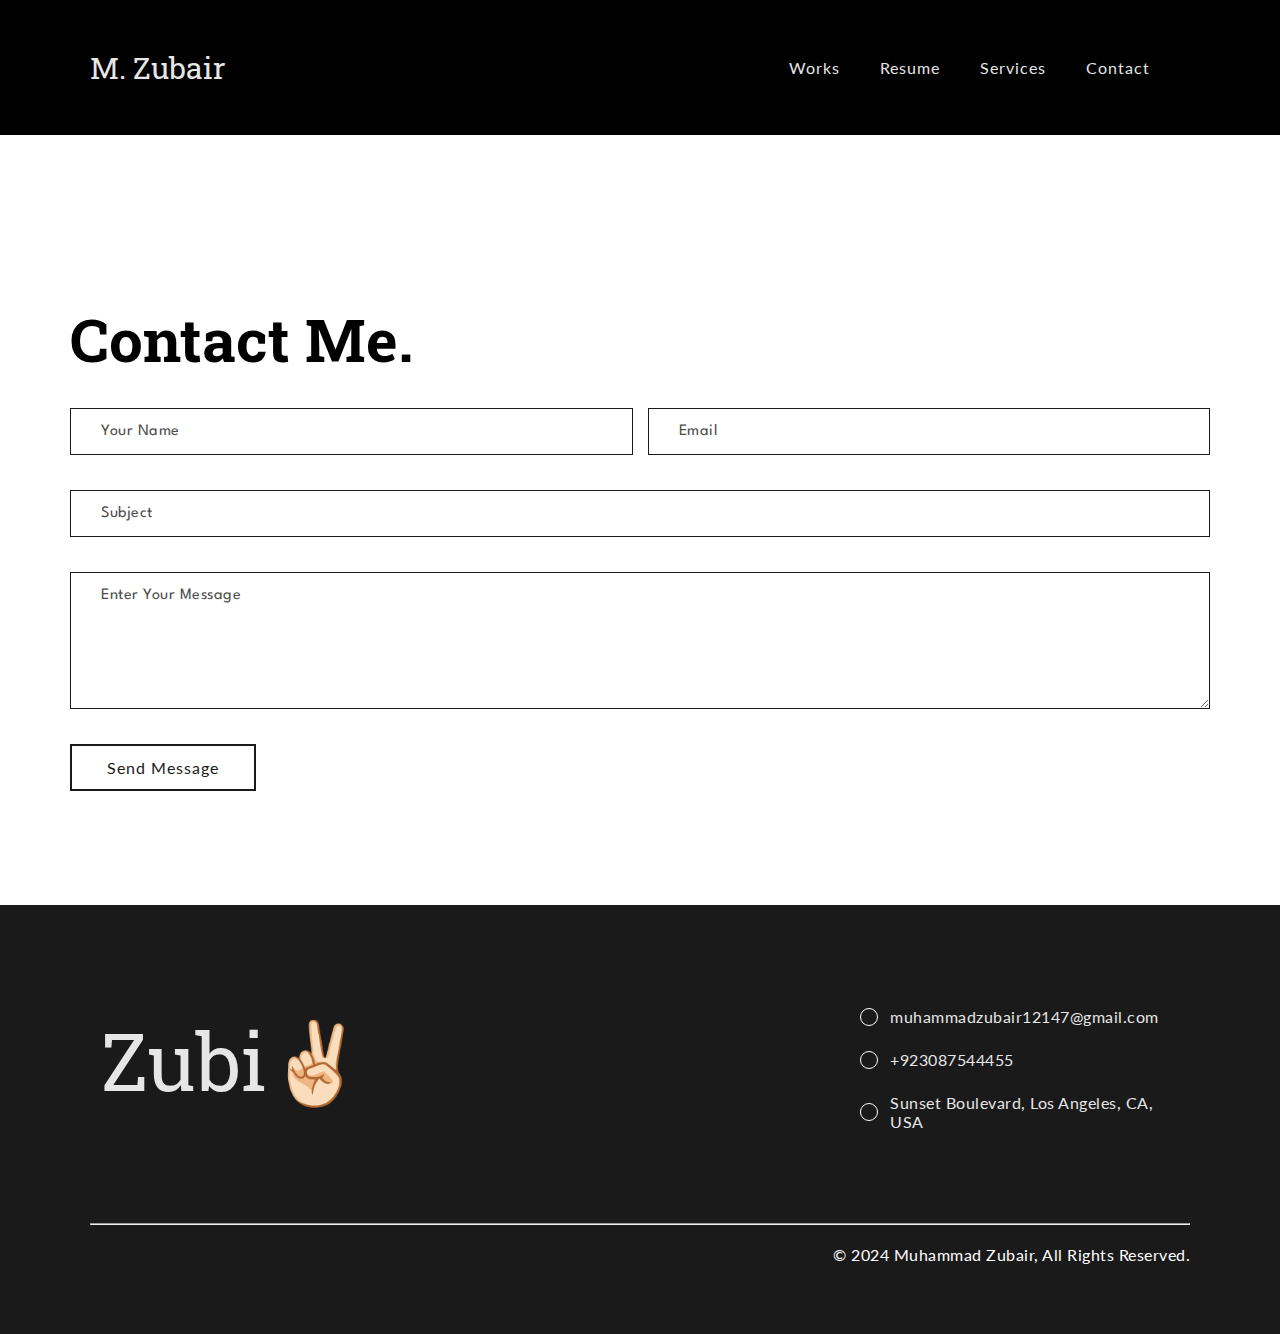
<file: contact.html>
<!DOCTYPE html>
<html lang="en">
  <head>
    <meta charset="UTF-8" />
    <link
      rel="shortcut icon"
      href="./images/Favicon-32x32.svg"
      type="image/x-icon"
    />
    <link
      rel="stylesheet"
      href="https://cdnjs.cloudflare.com/ajax/libs/font-awesome/6.5.2/css/all.min.css"
      integrity="sha512-SnH5WK+bZxgPHs44uWIX+LLJAJ9/2PkPKZ5QiAj6Ta86w+fsb2TkcmfRyVX3pBnMFcV7oQPJkl9QevSCWr3W6A=="
      crossorigin="anonymous"
      referrerpolicy="no-referrer"
    />

    <meta name="viewport" content="width=device-width, initial-scale=1.0" />
    <link rel="stylesheet" href="style.css" />
    <title>Muhammad Zubair | Portfolio</title>
  </head>
  <body>
    <div id="app-container">
      <nav class="nav">
        <div class="logo">
          <a class="link" href="./index.html">M. Zubair</a>
        </div>
        <ul class="menu">
          <li class="menu-item">
            <a href="#" class="link">Works</a>
          </li>
          <li class="menu-item">
            <a href="#" class="link">Resume</a>
          </li>
          <li class="menu-item">
            <a href="#" class="link">Services</a>
          </li>
          <li class="menu-item">
            <a href="#" class="link">Contact</a>
          </li>
        </ul>
      </nav>

      <main id="main" class="contact-main">
        <form class="contact-form" action="#" method="post">
          <h2 class="heading">Contact Me.</h2>
          <div class="two-col-input">
            <input
              placeholder="Your Name"
              type="text"
              name="name"
              id="name"
              required
            />
            <input
              placeholder="Email"
              type="email"
              name="email"
              id="email"
              required
            />
          </div>

          <input
            type="text"
            name="subject"
            id="subject"
            placeholder="Subject"
            required
          />

          <textarea
            name="message"
            id="message"
            placeholder="Enter Your Message"
            rows="7"
            required
          ></textarea>
          <button class="btn btn--submit">
            <span>Send Message</span>
          </button>
        </form>
      </main>

      <footer id="footer">
        <div class="footer-hero">
          <h2 class="logo footer-logo">
            <a href="#" class="link">Zubi✌🏻</a>
          </h2>

          <div class="contacts">
            <div class="contact-email">
              <i class="contact-icon fa-regular fa-envelope"></i>
              <p class="paragraph">
                <a
                  href="mailto:muhammadzubair12147@gmail.com"
                  class="link"
                  target="_blank"
                >
                  muhammadzubair12147@gmail.com
                </a>
              </p>
            </div>
            <div class="contact-phone">
              <i class="contact-icon fa-solid fa-phone"></i>
              <p class="paragraph">
                <a href="tel:+923087544455" class="link"> +923087544455 </a>
              </p>
            </div>

            <div class="contact-phone">
              <i class="contact-icon fa-solid fa-location-dot"></i>
              <p class="paragraph">
                <a href="geo:34.090698, -118.386002" class="link">
                  Sunset Boulevard, Los Angeles, CA, USA
                </a>
              </p>
            </div>
          </div>
        </div>

        <!-- <div class="footer-links-address"> -->
        <div class="social-links footer-social-links">
          <a href="https://www.facebook.com/zubair.g.756412/" target="_blank"
            ><i class="fa-brands fa-facebook-f" style="color: white"></i
          ></a>
          <a
            href="https://x.com/mzubair12147"
            style="color: white"
            target="_blank"
            ><i class="fa-brands fa-x-twitter"></i
          ></a>
          <a
            href="https://github.com/mzubair12147"
            target="_blank"
            style="color: white"
            ><i class="fa-brands fa-github"></i
          ></a>
          <a
            href="https://www.linkedin.com/in/muhammad-zubair-b3b579263/"
            target="_blank"
            style="color: white"
            ><i class="fa-brands fa-linkedin"></i
          ></a>
          <a
            href="https://www.instagram.com/mzubair12147/"
            target="_blank"
            style="color: white"
            ><i class="fa-brands fa-instagram"></i
          ></a>
        </div>

        <hr />
        <p class="paragraph copyright">
          &copy; 2024 Muhammad Zubair, All Rights Reserved.
        </p>
      </footer>
    </div>
  </body>
</html>
</file>
<file: style.css>
@import url("https://fonts.googleapis.com/css2?family=Bodoni+Moda:ital,opsz,wght@0,6..96,400..900;1,6..96,400..900&family=Lato:ital,wght@0,100;0,300;0,400;0,700;0,900;1,100;1,300;1,400;1,700;1,900&family=League+Spartan:wght@100..900&family=Merienda:wght@300..900&family=Montserrat:ital,wght@0,100..900;1,100..900&family=Open+Sans:ital,wght@0,300..800;1,300..800&family=Playfair+Display:ital,wght@0,400..900;1,400..900&family=Roboto+Slab:wght@100..900&family=Titillium+Web:ital,wght@0,200;0,300;0,400;0,600;0,700;0,900;1,200;1,300;1,400;1,600;1,700&display=swap");

:root {
  /* Font Families */
  /* --font-primary: "Roboto", sans-serif;
    --font-secondary: "Anton SC", sans-serif; */
  --font-bodoni-moda: "Bodoni Moda", serif;
  --font-lato: "Lato", sans-serif;
  --font-league-spartan: "League Spartan", sans-serif;
  --font-merienda: "Merienda", cursive;
  --font-montserrat: "Montserrat", sans-serif;
  --font-open-sans: "Open Sans", sans-serif;
  --font-playfair-display: "Playfair Display", serif;
  --font-roboto-slab: "Roboto Slab", serif;
  --font-titillium-web: "Titillium Web", sans-serif;

  /* Primary Color Palette */
  --color-primary: #1a1a1a; /* Dark Gray */
  --color-secondary: #ffffff; /* White */
  --color-tertiary: #8b4513; /* Brown */
  --color-accent: #3498db; /* Blue */
  --color-accent-secondary: #e74c3c; /* Red */

  --color-primary-light-1: #333333;
  --color-primary-light-2: #4d4d4d;
  --color-primary-light-3: #666666;
  --color-primary-light-4: #808080;
  --color-primary-dark-1: #0d0d0d;
  --color-primary-dark-2: #050505;
  --color-primary-dark-3: #000000;

  --color-secondary-light-1: #ffffff;
  --color-secondary-light-2: #f2f2f2;
  --color-secondary-light-3: #e6e6e6;
  --color-secondary-light-4: #cccccc;
  --color-secondary-dark-1: #b3b3b3;
  --color-secondary-dark-2: #999999;
  --color-secondary-dark-3: #808080;
  --color-secondary-dark-4: #666666;

  --color-tertiary-light-1: #a0522d;
  --color-tertiary-light-2: #b56539;
  --color-tertiary-light-3: #c47b45;
  --color-tertiary-light-4: #d39251;
  --color-tertiary-dark-1: #7a3f12;
  --color-tertiary-dark-2: #69370f;
  --color-tertiary-dark-3: #58300d;
  --color-tertiary-dark-4: #47280a;

  --color-accent-light-1: #5dade2;
  --color-accent-light-2: #85c1e9;
  --color-accent-light-3: #aed6f1;
  --color-accent-light-4: #d6eaf8;
  --color-accent-dark-1: #2e86c1;
  --color-accent-dark-2: #2874a6;
  --color-accent-dark-3: #21618c;
  --color-accent-dark-4: #1b4f72;

  --color-accent-secondary-light-1: #f1948a;
  --color-accent-secondary-light-2: #f5b7b1;
  --color-accent-secondary-light-3: #f9e79f;
  --color-accent-secondary-light-4: #fadbd8;
  --color-accent-secondary-dark-1: #cb4335;
  --color-accent-secondary-dark-2: #b03a2e;
  --color-accent-secondary-dark-3: #943126;
  --color-accent-secondary-dark-4: #78281f;
}

* {
  margin: 0;
  padding: 0;
  box-sizing: inherit;
}

::selection {
  background-color: var(--color-secondary);
  color: var(--color-primary);
}

::-webkit-scrollbar {
  width: 1.4rem;
  background-color: var(--color-primary-dark-3);
}

::-webkit-scrollbar-thumb {
  background-color: var(--color-secondary);
  border: 1px solid var(--color-primary-dark-3);
}

::-webkit-scrollbar-button {
  background-color: white;
  border: 1px solid black;
}

html {
  font-size: 62.5%;
  scroll-behavior: smooth;
}

body {
  box-sizing: border-box;
}

html,
body {
  height: 100%;
  width: 100%;
}

#app-container {
  width: 100%;
  min-height: 100vh;
  background-color: black;
  display: flex;
  justify-content: flex-start;
  flex-direction: column;
  align-items: center;
}

#app-container > * {
  padding-left: 7vw;
  padding-right: 7vw;
}

.nav {
  position: fixed;
  height: 15vh;
  width: 100%;
  display: flex;
  justify-content: space-between;
  align-items: center;
  background: var(--color-primary-dark-3);
  z-index: 1000;
  mix-blend-mode: difference;
}

.nav + header,
.nav + main {
  margin-top: 15vh;
}

.link {
  color: var(--color-secondary-light-3);
  text-decoration: none;
  font-family: var(--font-lato);
}

.link:link,
.link:visited {
  color: var(--color-secondary-light-3);
}

.logo {
  font-size: 3rem;
  position: relative;
}

.logo .link {
  color: var(--color-secondary-light-3);
  font-family: var(--font-roboto-slab);
  transition: 0.2s all ease-in-out;
}

.logo:hover .link {
  color: var(--color-secondary);
  text-shadow: 0 0 var(--color-secondary);
}

.menu {
  display: flex;
  list-style: none;
}

.menu-item {
  margin-right: 4rem;
  font-size: 1.6rem;
  letter-spacing: 0.1rem;
}

.logo .link::after,
.link::after,
.link::before {
  display: block;
  content: "";
  background-color: white;
  width: 0%;
  height: 2px;
  transition: 0.2s all ease-in-out;
}

.menu-item:hover .link {
  color: var(--color-secondary);
}

.logo:hover .link::after,
.menu-item:hover .link::after,
.menu-item:hover .link::before {
  width: 100%;
}

#header {
  min-height: 120vh;
  height: max-content;
  padding: 0vh 7vw 5vh;
  text-align: left;
  margin: 0 auto;
  width: 100%;
  display: grid;
  grid-template-columns: 1fr 1fr;
  align-items: center;
  column-gap: 15%;
  position: relative;
}

.hero {
  font-family: var(--font-roboto-slab);
  font-size: 9rem;
  color: var(--color-secondary);
  text-shadow: 0 0 4rem var(--color-primary-light-3);
  margin-left: 5%;
}

.introduction {
  background-color: var(--color-secondary);
  min-height: 70%;
  width: 100%;
  display: flex;
  flex-direction: column;
  justify-content: center;
  align-items: flex-start;
  padding: 0 4rem;
  gap: 2rem;
  position: relative;
}

.paragraph {
  font-size: 1.6rem;
  font-family: var(--font-lato);
}

.introduction .intro {
  font-size: 2rem;
  line-height: 1.3;
  font-family: var(--font-lato);
  letter-spacing: 0.5px;
}

.rect {
  width: 90%;
  position: absolute;
  margin: 0 5%;
  bottom: 5%;
  left: 0;
  height: 2%;
  background-color: var(--color-primary-dark-3);
}

.btn {
  background: transparent;
  padding: 1.2rem 3.5rem;
  font-family: var(--font-lato);
  font-size: 1.6rem;
  letter-spacing: 1px;
  border: 2px solid var(--color-primary);
  position: relative;
  color: var(--color-primary);
  transition: 0.3s all ease-in-out;
}

.btn::before {
  /* z-index: 1; */
  display: block;
  content: "";
  position: absolute;
  height: 100%;
  width: 0%;
  top: 0;
  left: 0;
  color: var(--color-secondary);
  background-color: black;
  transition: 0.3s all ease-in-out;
}

.btn:hover::before {
  width: 100%;
}

.btn:hover {
  cursor: pointer;
}

.btn:hover span {
  mix-blend-mode: difference;
  color: var(--color-secondary);
}

.social-links {
  position: absolute;
  bottom: 0;
  width: 100%;
  width: 100%;
  text-align: center;
  padding: 2rem;
}

.social-links a i {
  font-size: 2rem;
  height: 3rem;
  width: 3rem;
  transition: 0.2s all ease;
}

.social-links a:hover i {
  scale: 1.2;
  text-shadow: 0 0 1rem var(--color-secondary);
}

.center {
  text-align: center;
}

.two-col {
  display: grid;
  grid-template-columns: 1fr 1fr;
}

#main {
  flex-grow: 1;
  min-height: 50vh;
  padding-top: 5rem;
  background-color: var(--color-secondary-light-1);
  width: 100%;
  padding-left: 0;
  padding-right: 0;
}

#main > * {
  padding: 10rem 7rem;
}

#main > * {
  min-height: 80vh;
  width: 100%;
}

#main #about {
  height: 80vh;
  padding: 5rem 20rem;
  margin: 5rem 0;
  padding-bottom: 10rem;
  align-items: center;
  justify-items: start;
  /* gap: 4rem; */
}

#about .about-text {
  align-self: flex-start;
  margin-top: auto;
  margin-bottom: auto;
  text-align: left;
}

.about-text .paragraph {
  letter-spacing: 0.8 px;
  width: 100%;
  font-size: 2rem;
}

#about .img-container {
  overflow: hidden;
  width: 80%;
}

#about .img-container img {
  width: 205%;
  filter: grayscale(1);
}

#expertise {
  text-align: center;
  background-color: var(--color-primary-dark-3);
  color: var(--color-secondary);
  display: flex;
  flex-direction: column;
  min-height: 82vh;
}

.expertise--list {
  margin-top: 3rem;
  flex-grow: 1;
  display: grid;
  grid-template-columns: 1fr 1fr;
  grid-template-rows: 120px 120px;
  gap: 4rem;
}

.expertise--item .heading,
.expertise--item-text,
.expertise--item {
  transition: 0.4s all ease-in-out;
}

.expertise--item .heading {
  font-family: var(--font-roboto-slab);
}

.expertise--item-text {
  padding: 0 4rem;
  text-align: justify;
  letter-spacing: -0.1px;
  position: absolute;
  font-size: 1.6rem;
  top: 100%;
}

.expertise--item {
  background-color: var(--color-secondary);
  color: var(--color-primary-dark-1);
  position: relative;
  overflow: hidden;
  display: flex;
  justify-content: center;
  align-items: center;
}

.expertise--item:hover {
  cursor: pointer;
  box-shadow: 0 0 2rem var(--color-secondary);
}

.expertise--item:hover .heading {
  transform: translateY(-150%);
}

.expertise--item:hover .expertise--item-text {
  top: 50%;
  transform: translateY(-50%);
}

.education .heading i {
  background-color: var(--color-primary-dark-3);
  color: var(--color-secondary);
  font-size: 2rem;
  padding: 1rem;
  border-radius: 0.5rem;
}

.education {
  padding-left: 10rem;
  padding-right: 10rem;
  display: flex;
  justify-content: flex-start;
  align-items: flex-start;
  flex-direction: column;
}

.education--list {
  margin: 0 2rem;
  transform: translateY(-2rem);
  border-left: 3px solid var(--color-primary);
  flex-grow: 1;
}
.education--list-item {
  position: relative;
  padding: 3rem;
}

.education--text {
  padding-left: 1rem;
}

.experience {
  margin-bottom: 5rem;
}

.time-limit {
  padding-left: 1.5rem;
  font-size: 1.4rem;
  color: var(--color-accent-dark-2);
  font-family: var(--font-league-spartan);
}

.time-limit--red {
  color: var(--color-accent-secondary);
}

.dot {
  position: absolute;
  z-index: 100;
  top: 15%;
  left: -0.6rem;
  border-radius: 50%;
  height: 1rem;
  width: 1rem;
  box-shadow: 0 0 1rem;

  background-color: var(--color-primary-dark-3);
}

#skills {
  background-color: var(--color-primary-dark-3);
  color: var(--color-secondary-light-1);
  width: 100%;
  padding: 10rem 10rem;
  text-align: center;
  display: flex;
  justify-content: flex-start;
  align-items: center;
  flex-direction: column;
  gap: 6rem;
}

.skill {
  display: grid;
  grid-template-columns: repeat(4, 1fr);
  grid-template-rows: 10rem 10rem;
  column-gap: 6rem;
  row-gap: 4rem;
  justify-items: center;
  font-family: var(--font-lato);
}

.skill--item {
  padding: 3rem 5rem;
  justify-self: stretch;
  font-size: 2.2rem;
  display: flex;
  justify-content: center;
  align-items: center;
  gap: 1rem;
  border: 1px solid white;
  border-radius: 0.5rem;
  transition: 0.2s all ease;
}

.skill--item:hover {
  color: var(--color-primary-dark-3);
  background-color: var(--color-secondary);
  cursor: pointer;
  transform: translateY(-0.5rem);
}

#hobbies {
  padding-left: 20rem;
  padding-right: 20rem;
}

.hobby--item {
  display: flex;
  flex-direction: column;
  width: 100%;
  list-style: none;
}

.hobby--item > * {
  margin-bottom: 1rem;
}

.hobby--item .paragraph {
  width: 100%;
  display: flex;
  gap: 1rem;
}

.contact-main {
  display: flex;
  align-items: center;
  justify-content: center;
  gap: 7rem;
}

.contact-main > * {
  width: 50%;
}

.contact-form {
  width: 60%;
  display: flex;
  flex-direction: column;
  justify-content: center;
  align-items: flex-start;
  gap: 2rem;
}

.heading {
  font-size: 6rem;
  font-family: var(--font-roboto-slab);
  margin-bottom: 1rem;
}

.heading--small {
  font-size: 4rem;
}

.heading--extra-small {
  font-size: 5rem;
  font-weight: 700;
}

.heading--too--small {
  font-size: 2.5rem;
  font-weight: 500;
}

.contact-form input,
textarea {
  width: 100%;
  border: 1px solid var(--color-primary);
  padding: 1.5rem 3rem;
  color: var(--color-primary-dark-3);
  transition: 0.2s all;
  margin-bottom: 1.5rem;
  font-size: 1.6rem;
  letter-spacing: 0.5px;
  font-family: var(--font-league-spartan);
  position: relative;
  overflow: visible;
}

.contact-form input:focus,
textarea:focus {
  outline: 1px solid black;
}
.contact-form input::placeholder,
textarea::placeholder {
  color: var(--color-primary-light-2);
  transition: 0.2s all ease;
}

.two-col-input {
  width: 100%;
  display: grid;
  grid-template-columns: 1fr 1fr;
  gap: 1.5rem;
}

.contact-right {
  background-color: var(--color-secondary);
  border: 3px solid var(--color-primary);
  min-height: 50vh;
  width: 25%;
  display: flex;
  flex-direction: column;
  align-self: flex-start;
  align-items: center;
  justify-content: center;
  position: relative;
}

#footer {
  height: max-content;
  width: 100%;
  background-color: var(--color-primary);
  text-align: center;
  display: flex;
  flex-direction: column;
  padding-top: 5rem;
  padding-bottom: 5rem;
}

.footer-hero {
  display: flex;
  display: grid;
  grid-template-columns: 1fr 1fr;
  grid-template-rows: 1fr max-content max-content;
}

.footer-logo {
  text-align: left;
  color: var(--color-secondary);
  margin: 5rem 0;
  margin-left: 2%;
  font-weight: 400;
  font-size: 8rem;
}

.contacts {
  font-size: 1.6rem;
  letter-spacing: 0.5px;
  text-align: left;
  padding: 5rem 0 5rem 40%;
  color: var(--color-secondary);
  display: flex;
  gap: 2rem;
  flex-direction: column;
}

.contacts > * {
  display: flex;
  gap: 1.2rem;
  align-items: center;
}

.contacts > *:hover {
  cursor: pointer;
  text-shadow: 0 0 1rem var(--color-secondary);
}

.contact-icon {
  color: var(--color-secondary);
  padding: 0.8rem;
  border: 1px solid var(--color-secondary);
  border-radius: 50%;
}

.footer-logo .link::after {
  display: none;
}

.footer-social-links {
  position: relative;
  text-align: left;
}

.footer-links-address {
  color: var(--color-secondary);
  display: flex;
  justify-content: space-between;
  align-items: center;
}

.address {
  text-align: left;
}

.copyright {
  color: var(--color-secondary);
  margin: 2rem 0;
  margin-left: auto;
  letter-spacing: 0.5px;
}
</file>
